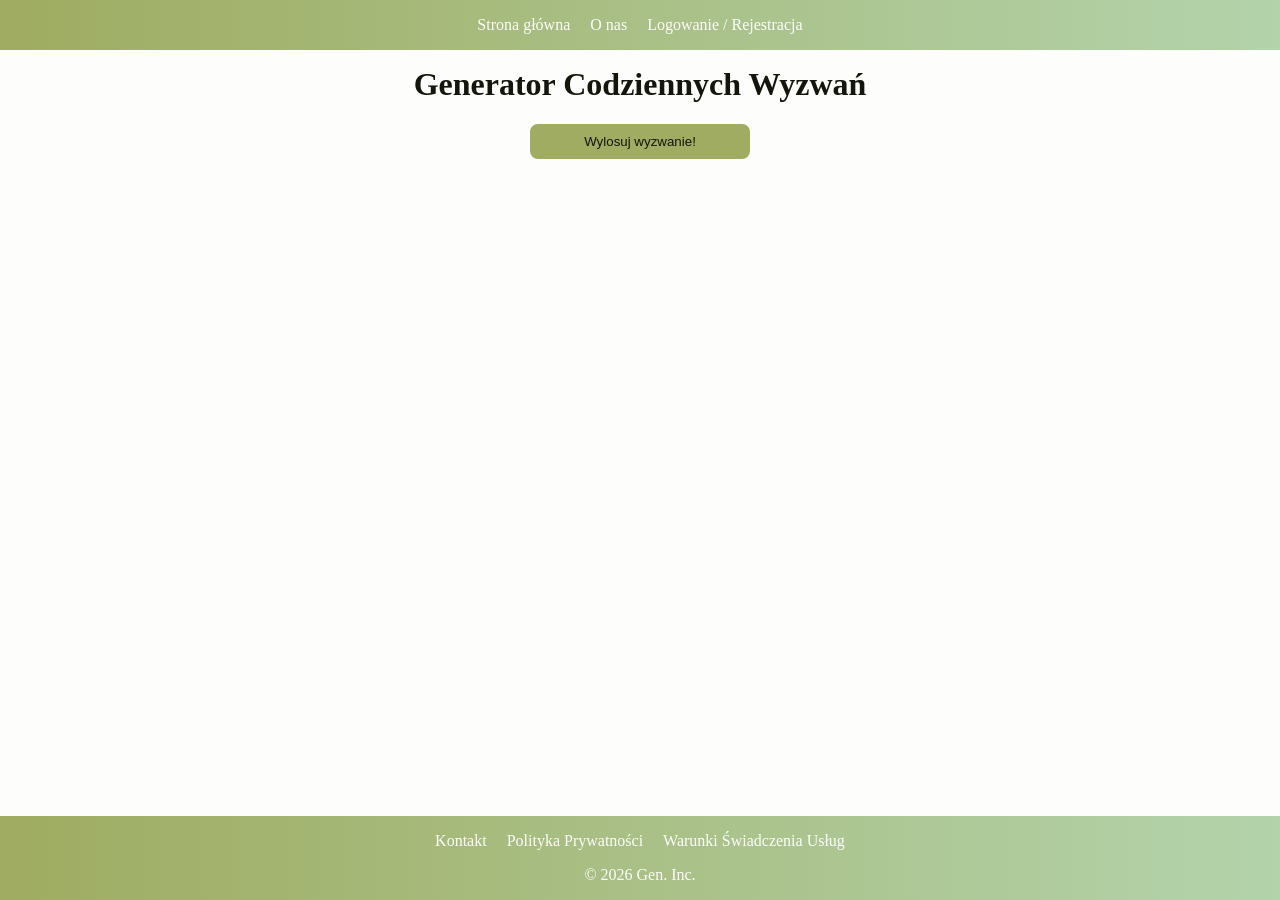
<file: index.html>
<!DOCTYPE html>
<html lang="en">
<head>
    <meta charset="UTF-8">
    <meta name="viewport" content="width=device-width, initial-scale=1.0">
    <link rel="stylesheet" href="./style.css">
    <title>Generator Codziennych Wyzwań</title>
</head>
<body>
    <!-- Header -->
    <header>
        <div class="header-div">
            <a class="link" href="index.html"><t class="header-links">Strona główna</t></a>
            <a class="link" href="index.html"><t class="header-links">O nas</t></a>
            <a class="link" href="auth.html"><t class="header-links">Logowanie / Rejestracja</t></a>
        </div>
    </header>
    <!-- Tytuł -->
    <h1>Generator Codziennych Wyzwań</h1>
    <!-- Przycisk losujący zadania -->
    <button onclick="losuj()" id="losujBtn">Wylosuj wyzwanie!</button>
    <!-- Pola tekstowe zadań i tekstu ukończenia -->
    <p id="wyzwanie"></p>
    <p id="tekst"></p>
    <!-- Przyciski kończenia i historii zadań -->
    <button onclick="ukoncz()" id="koniec" class="hidden">Ukończone</button>
    <button onclick="hist()" id="historiaBtn" class="hidden">Pokaż historię</button>
    <!-- Miejsce na historię zadań -->
    <t id="historia"></t>
    <!-- Przycisk usuwający historię -->
    <button onclick="histClear()" id="historiaClearBtn" class="hidden">Usuń historię</button>
    <!-- Footer -->
    <footer>
        <div class="footer-div">
            <a class="link" href="index.html"><t class="footer-links">Kontakt</t></a>
            <a class="link" href="index.html"><t class="footer-links">Polityka Prywatności</t></a>
            <a class="link" href="index.html"><t class="footer-links">Warunki Świadczenia Usług</t></a>
        </div>
        <p class="credits">&copy; 2026 Gen. Inc.</p>
  </footer>
    <!-- Połączenie skryptu -->
    <script src="./script.js"></script>
</body>
</html>
</file>
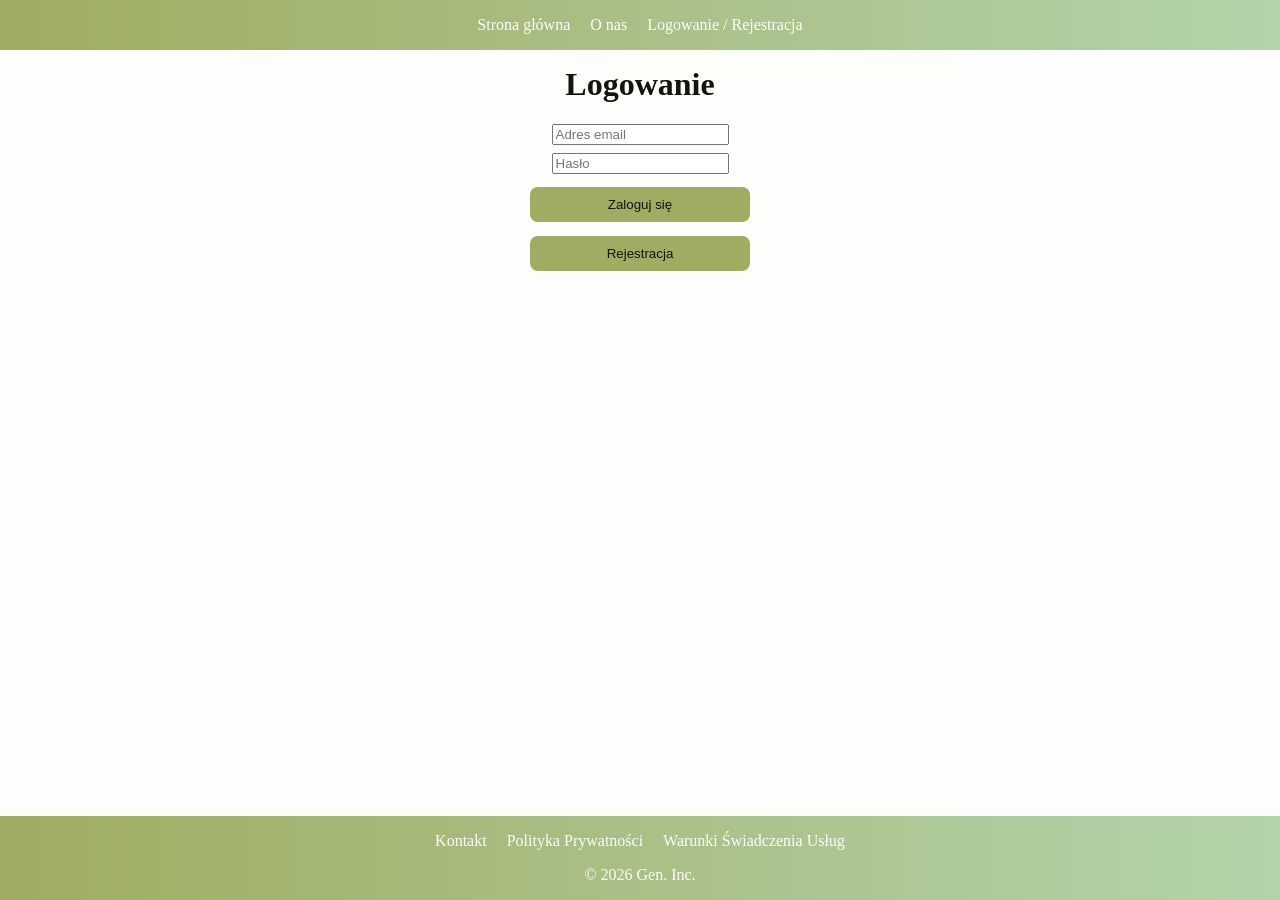
<file: auth.html>
<!DOCTYPE html>
<html lang="en">
<head>
    <meta charset="UTF-8">
    <meta name="viewport" content="width=device-width, initial-scale=1.0">
    <link rel="stylesheet" href="./style.css">
    <title>Generator Codziennych Wyzwań</title>
</head>
<body>
    <!-- Header -->
    <header>
        <div class="header-div">
            <a class="link" href="index.html"><t class="header-links">Strona główna</t></a>
            <a class="link" href="index.html"><t class="header-links">O nas</t></a>
            <a class="link" href="auth.html"><t class="header-links">Logowanie / Rejestracja</t></a>
        </div>
    </header>
        <!-- Login -->
        <div id="login">
            <h1>Logowanie</h1>
            <input id="LoginEmail" type="email" placeholder="Adres email">
            <input id="LoginPassword" type="password" placeholder="Hasło">
            <button onclick="log()">Zaloguj się</button>
            <button onclick="regShow()">Rejestracja</button>
        </div>
        <!-- Rejestracja -->
        <div id="register" style="display:none;">
            <h1>Rejestracja</h1>
            <input id="SignupName" type="text" placeholder="Imię">
            <input id="SignupSurname" type="text" placeholder="Nazwisko">
            <input id="SignupEmail" type="email" placeholder="Adres email">
            <input id="SignupPassword" type="password" placeholder="Hasło">
            <button onclick="reg()">Zarejestruj się</button>
            <button onclick="logShow()">Powrót</button>
        </div>
        <p id="message"></p>
    <!-- Footer -->
    <footer>
        <div class="footer-div">
            <a class="link" href="index.html"><t class="footer-links">Kontakt</t></a>
            <a class="link" href="index.html"><t class="footer-links">Polityka Prywatności</t></a>
            <a class="link" href="index.html"><t class="footer-links">Warunki Świadczenia Usług</t></a>
        </div>
        <p class="credits">&copy; 2026 Gen. Inc.</p>
  </footer>
    <!-- Połączenie skryptu -->
    <script src="./script.js"></script>
</body>
</html>
</file>
<file: style.css>
body {
    font-family: League Spartan;
    background: #fdfdfb;
    text-align: center;
    padding: 1em;
    color: #14160b;
}

h1 {
    margin-top: 1.3em;
    animation: fade 0.6s;
}

/* -------------- Stylizacja przycisku -------------- */
button {
    display: block;
    margin: 1em auto;
    transition-duration: 0.4s;
    padding: 10px;
    width: 220px;
    border: none;
    background: #9fac61;
    color: #14160b;
    border-radius: 8px;
    cursor: pointer;
    animation: fade 0.6s;
}
button:hover {
    box-shadow: 0 0 1em rgba(20,22,11,0.6);
    background: #b3d3ab;
}

.hidden {
    display: none;
}

/* -------------- Zmiana szerokości dla urządzeń mobilnych -------------- */
@media (max-width: 600px) {
    button,
    #wyzwanie,
    #historia {
        width: 90%;
    }
}

/* -------------- Animacja fade -------------- */
@keyframes fade {
    from { opacity: 0; }
    to { opacity: 1; }
}

/* -------------- Footer -------------- */
footer {
  position: fixed;
  left: 0;
  bottom: 0;
  width: 100%;
  background-image: linear-gradient(to right, #9fac61 , #b3d3ab);
  color: #fdfdfb;
  text-align: center;
}

.footer-links {
    display: inline;
    margin-left: 0.5em;
    margin-right: 0.5em;
}

.footer-div {
    padding: 1em;
    padding-bottom: 0em;
}

.credits {
    margin: 0;
    padding: 1em;
}

/* -------------- Header -------------- */
header {
  position: fixed;
  left: 0;
  top: 0;
  width: 100%;
  background-image: linear-gradient(to right, #9fac61 , #b3d3ab);
  color: #fdfdfb;
  text-align: center;
}

.header-links {
    display: inline;
    margin-left: 0.5em;
    margin-right: 0.5em;
}

.header-div {
    padding: 1em;
}

.link {
    text-decoration: none;
    color: #fdfdfb;
}

input {
    margin: 0.6em;
    display: block;
    margin-left: auto;
    margin-right: auto;
    animation: fade 0.6s;
}

p {
    animation: fade 0.6s;
}

t {
    animation: fade 0.6s;
}
</file>
